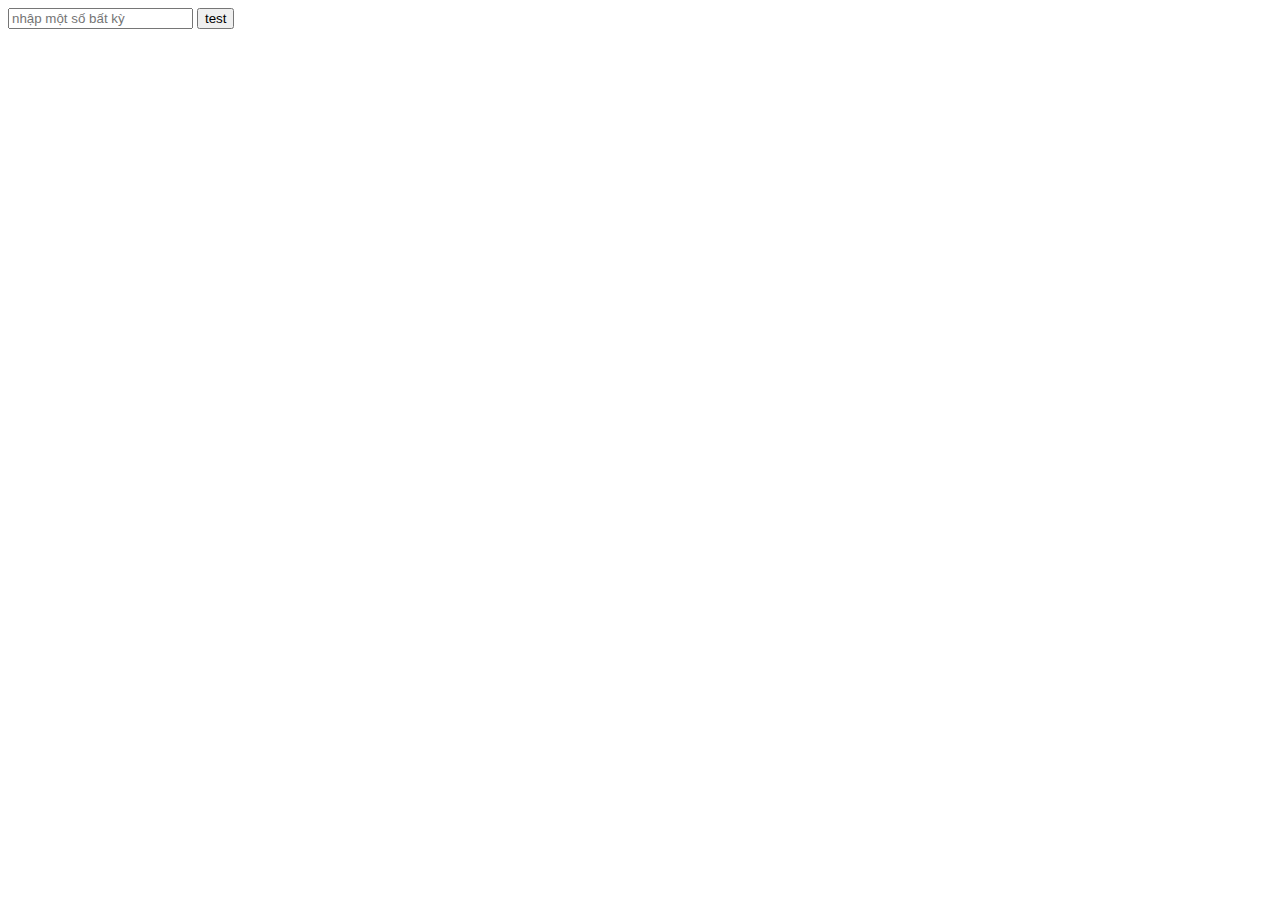
<file: btvn01/index.html>
<!DOCTYPE html>
<html lang="en">
<head>
    <meta charset="UTF-8">
    <meta http-equiv="X-UA-Compatible" content="IE=edge">
    <meta name="viewport" content="width=device-width, initial-scale=1.0">
    <title>Document</title>
</head>
<body>
    <form name="testnumber">
        <input type="text" name="number" placeholder="nhập một số bất kỳ">
        <input type="button" value="test" onclick="oddeven()">
        <h6 id="result"></h6>
    </form>
    <script src="./main.js"></script>
</body>
</html>
</file>
